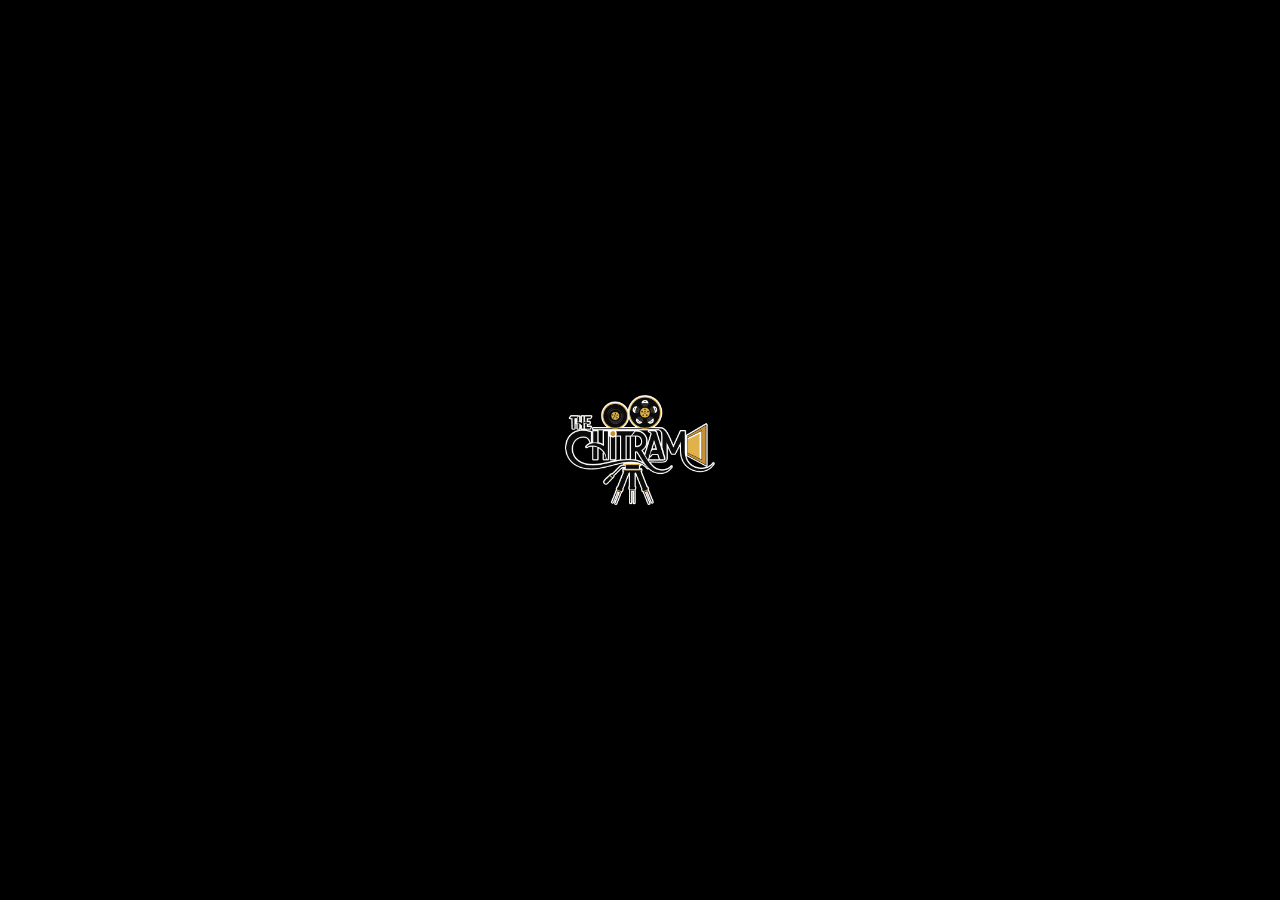
<file: index.html>
<!DOCTYPE html>
<html lang="en">
<head>
  <meta charset="UTF-8" />
  <meta name="viewport" content="width=device-width, initial-scale=1.0" />
  <title>The Chitram Production</title>
  <link rel="stylesheet" href="style.css" />
  <script defer src="script.js"></script>
  <link rel="icon" href="logo.png" type="image/png" />
  <link rel="stylesheet" href="https://cdnjs.cloudflare.com/ajax/libs/font-awesome/6.5.0/css/all.min.css">
  <link rel="stylesheet" href="https://fonts.googleapis.com/icon?family=Material+Icons">
</head>
<body>
  <!-- Loading Screen -->
  <div id="loading">
    <img src="logo.png" alt="Chitram Logo" class="floating-logo" />
  </div>

  <!-- Main Content -->
  <div id="main-content" class="hidden">
    <div class="container">
      <img src="logo.png" alt="Chitram Logo" class="main-logo" />
      <h1>The Chitram Production</h1>
      <div class="social-buttons">
        <a href="https://www.instagram.com/the_chitramproduction" target="_blank" class="btn instagram">
          <i class="fab fa-instagram"></i> Instagram
        </a>
        <a href="https://www.facebook.com/share/1DVo5FHqxf/?mibextid=wwXIfr" target="_blank" class="btn facebook">
          <i class="fab fa-facebook"></i> Facebook
        </a>
        <a href="https://thechitram.com" target="_blank" class="btn website">
          <i class="fas fa-globe"></i> Website
        </a>
        <a href="https://maps.app.goo.gl/RWvcsxTV3qzKQ8cb8" target="_blank" class="btn website">
          <i class="fas fa-map-marked-alt"></i> Google Map Location
        </a>
        <a href="https://g.page/r/CZNE_dsEd0CjEBM/review" target="_blank" class="btn website">
          <i class="fas fa-google"></i> Google Review
        </a>
      </div>
    </div>
  </div>
</body>
</html>
</file>
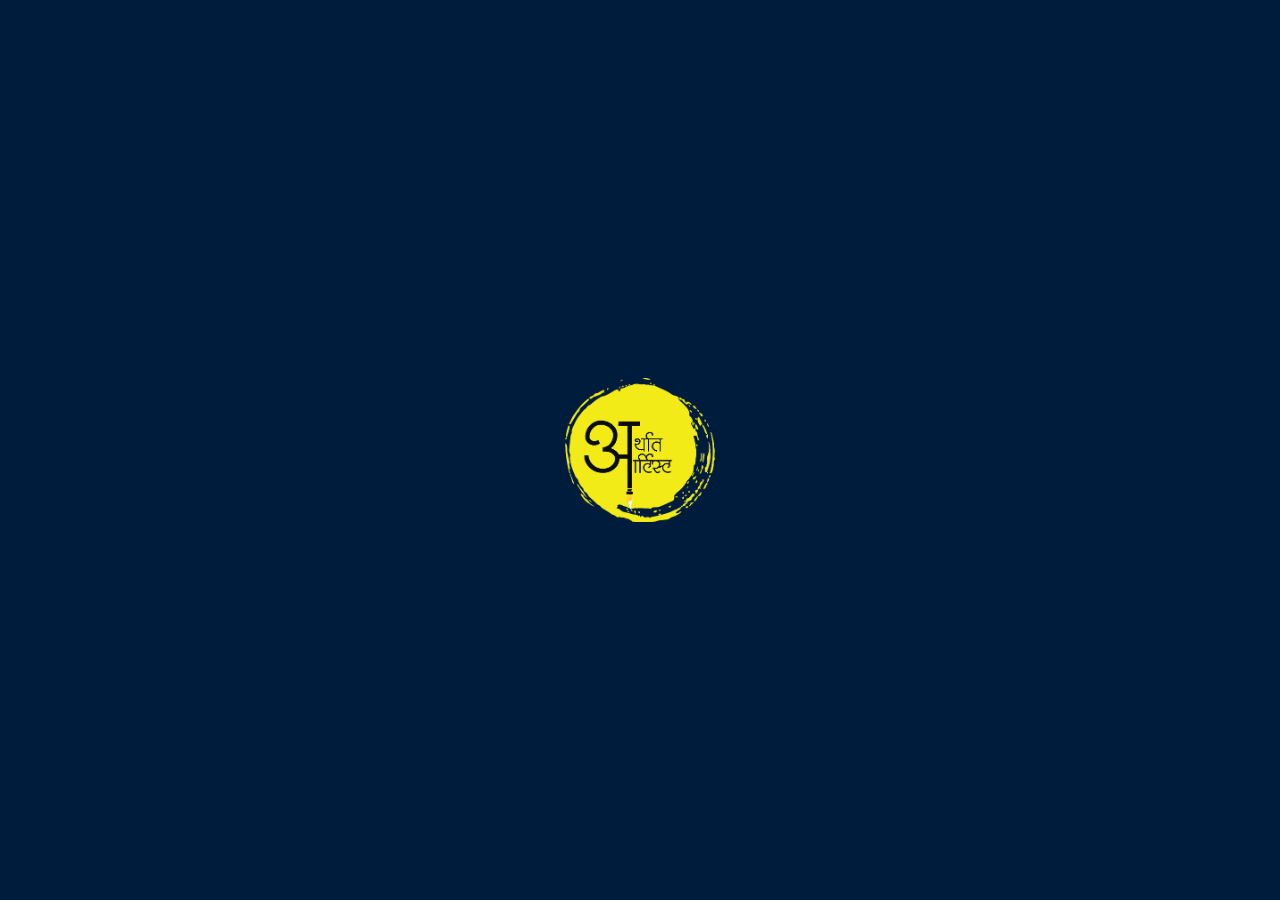
<file: arthath.html>
<!DOCTYPE html>
<html lang="en">
<head>
  <meta charset="UTF-8" />
  <meta name="viewport" content="width=device-width, initial-scale=1.0" />
  <title>Arthath Artist</title>
  <link rel="stylesheet" href="astyle.css" />
  <script defer src="script.js"></script>
  <link rel="icon" href="alogo.png" type="image/png" />
  <link rel="stylesheet" href="https://cdnjs.cloudflare.com/ajax/libs/font-awesome/6.5.0/css/all.min.css">
  <link rel="stylesheet" href="https://fonts.googleapis.com/icon?family=Material+Icons">
</head>
<body>
  <!-- Loading Screen -->
  <div id="loading">
    <img src="alogo.png" alt="Arthath Logo" class="floating-logo" />
  </div>

  <!-- Main Content -->
  <div id="main-content" class="hidden">
    <div class="container">
      <img src="alogo.png" alt="Arthath Logo" class="main-logo" />
      <h1>The Chitram Production</h1>
      <div class="social-buttons">
        <a href="https://www.instagram.com/arthathartist" target="_blank" class="btn instagram">
          <i class="fab fa-instagram"></i> Instagram
        </a>
        <a href="https://www.facebook.com/people/Arthath-Artist/61571800063406/" target="_blank" class="btn facebook">
          <i class="fab fa-facebook"></i> Facebook
        </a>
        <a href="https://arthathartist.com" target="_blank" class="btn website">
          <i class="fas fa-globe"></i> Website
        </a>
        <a href="https://share.google/BvLuaF9LGuCbfnuoE" target="_blank" class="btn website">
          <i class="fas fa-map-marked-alt"></i> Google Map Location
        </a>
      
      </div>
    </div>
  </div>
</body>
</html>
</file>
<file: style.css>
/* Reset and base */
* {
  margin: 0;
  padding: 0;
  box-sizing: border-box;
  font-family: 'Poppins', sans-serif;
}

/* Full screen loading */
#loading {
  position: fixed;
  top: 0; left: 0;
  width: 100%; height: 100%;
  background: black;
  display: flex;
  align-items: center;
  justify-content: center;
  z-index: 999;
}

.floating-logo {
  width: 150px;
  animation: float 2s ease-in-out infinite;
}

/* Floating animation */
@keyframes float {
  0%, 100% { transform: translateY(0); }
  50% { transform: translateY(-15px); }
}

/* Main content */
#main-content {
  background: #000;
  color: white;
  height: 100vh;
  display: flex;
  align-items: center;
  justify-content: center;
  flex-direction: column;
  text-align: center;
}

.main-logo {
  width: 180px;
  margin-bottom: 15px;
}

h1 {
  font-size: 1.8rem;
  font-weight: 700;
  margin-bottom: 25px;
}

/* Social Buttons */
.social-buttons {
  display: flex;
  flex-direction: column;
  gap: 12px;
}

.btn {
  display: inline-flex;
  align-items: center;
  justify-content: center;
  gap: 8px;
  padding: 10px 20px;
  border: 2px solid white;
  border-radius: 30px;
  color: white;
  text-decoration: none;
  font-weight: 600;
  transition: 0.3s ease;
}

.btn:hover {
  background: white;
  color: black;
}

.instagram:hover { border-color: #E1306C; }
.facebook:hover { border-color: #1877F2; }
.website:hover { border-color: #00C853; }

.hidden { display: none; }
</file>
<file: astyle.css>
/* Reset and base */
* {
  margin: 0;
  padding: 0;
  box-sizing: border-box;
  font-family: 'Poppins', sans-serif;
}

/* Full screen loading */
#loading {
  position: fixed;
  top: 0; left: 0;
  width: 100%; height: 100%;
  background: #001c3c;
  display: flex;
  align-items: center;
  justify-content: center;
  z-index: 999;
}

.floating-logo {
  width: 150px;
  animation: float 2s ease-in-out infinite;
}

/* Floating animation */
@keyframes float {
  0%, 100% { transform: translateY(0); }
  50% { transform: translateY(-15px); }
}

/* Main content */
#main-content {
  background: #001c3c;
  color: white;
  height: 100vh;
  display: flex;
  align-items: center;
  justify-content: center;
  flex-direction: column;
  text-align: center;
}

.main-logo {
  width: 180px;
  margin-bottom: 15px;
}

h1 {
  font-size: 1.8rem;
  font-weight: 700;
  margin-bottom: 25px;
}

/* Social Buttons */
.social-buttons {
  display: flex;
  flex-direction: column;
  gap: 12px;
}

.btn {
  display: inline-flex;
  align-items: center;
  justify-content: center;
  gap: 8px;
  padding: 10px 20px;
  border: 2px solid white;
  border-radius: 30px;
  color: white;
  text-decoration: none;
  font-weight: 600;
  transition: 0.3s ease;
}

.btn:hover {
  background: white;
  color: black;
}

.instagram:hover { border-color: #00C853; }
.facebook:hover { border-color: #00C853; }
.website:hover { border-color: #00C853; }

.hidden { display: none; }
</file>
